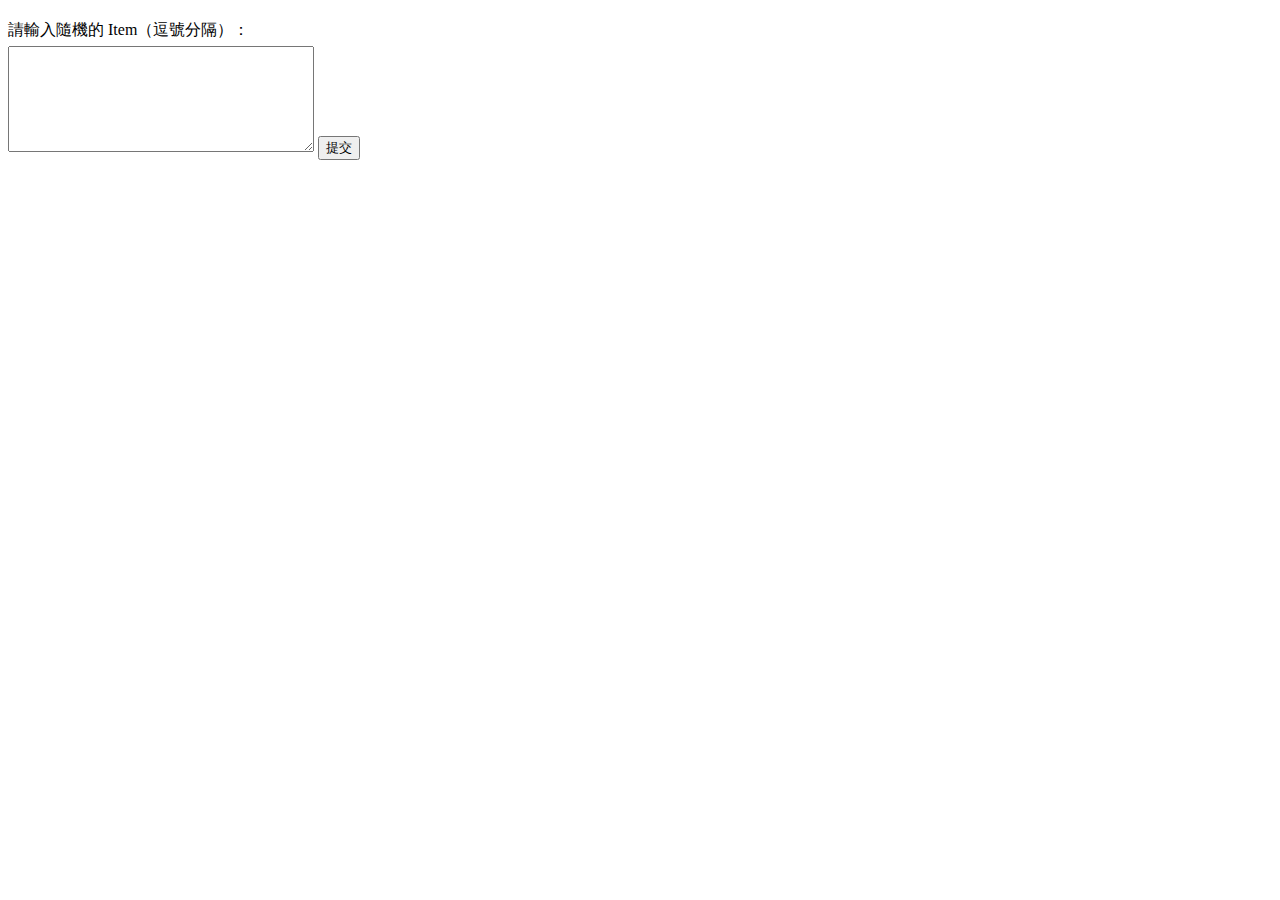
<file: templates/item/index.html>
<!DOCTYPE html>
<html lang="en">
<head>
    <meta charset="UTF-8">
    <meta name="viewport" content="width=device-width, initial-scale=1.0">
    <title>隨機</title>
    <style>
        label {
            display: block;
            margin-bottom: 5px;
            margin-top: 20px;
        }

    </style>
</head>
<body>
    <form id="itemForm">
        <label for="item_list">請輸入隨機的 Item（逗號分隔）：</label>
        <textarea name="item_list" id="item_list" style="width: 300px; height: 100px;" required></textarea>
        <input type="button" value="提交" onclick="submitForm()">
    </form>
    <script>
        async function submitForm() {
            let items = document.getElementById('item_list').value;

            // 使用 fetch 發送 POST 請求到後端處理跳轉
            fetch('/item/', {
                method: 'POST',
                headers: {
                    'Content-Type': 'application/json',
                },
                body: JSON.stringify({
                    items: items,
                }),
            })
            .then(response => response.json())
            .then(data => {

                if (data.ok){
                    let url = '/item/random/' + data.identifier;
                    window.location.href = url;
                }else{


                }
            });
        }
    </script>
</body>
</html>
</file>
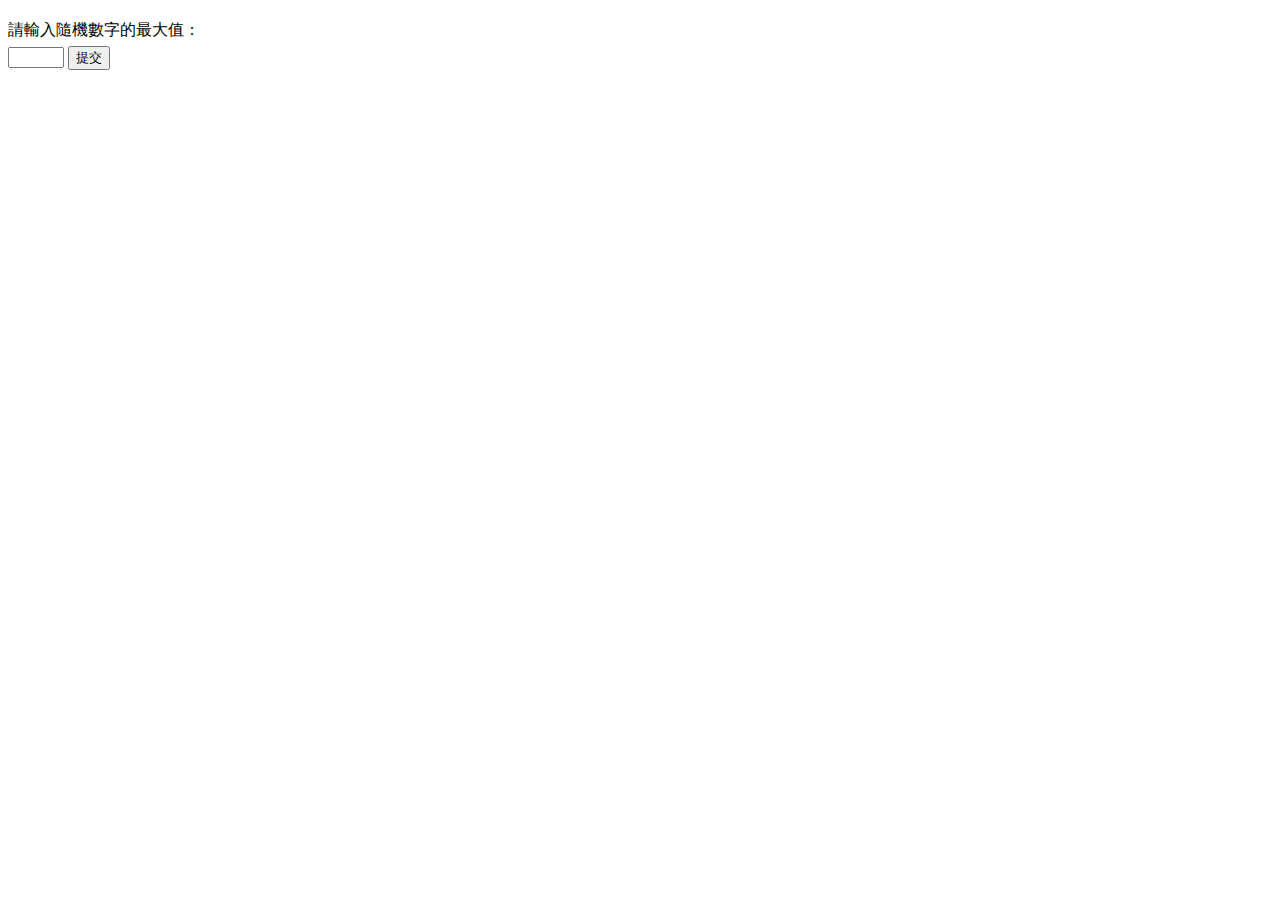
<file: templates/number/index.html>
<!DOCTYPE html>
<html lang="en">
<head>
    <meta charset="UTF-8">
    <meta name="viewport" content="width=device-width, initial-scale=1.0">
    <title>隨機取數字</title>
    <style>
        label {
            display: block;
            margin-bottom: 5px;
            margin-top: 20px;
        }

    </style>
</head>
<body>
    <form id="numberForm">
        <label for="num_count">請輸入隨機數字的最大值：</label>
        <input type="number" name="num_count" id="num_count" required min="2" max="99">

        <input type="button" value="提交" onclick="submitForm()">
    </form>
    <script>
        async function submitForm() {
            let numCount = document.getElementById('num_count').value;
            // 检查输入是否为空
            if (numCount === '') {
                alert('輸入數值');
                return;
            }

            // 检查输入是否在有效范围内
            if (numCount < 2 || numCount > 99) {
                alert('有效的数字（2 到 99）');
                return;
            }

            // 使用 fetch 發送 POST 請求到後端處理跳轉
            fetch('/number/', {
                method: 'POST',
                headers: {
                    'Content-Type': 'application/json',
                },
                body: JSON.stringify({
                    numCount: numCount,
                }),
            })
            .then(response => response.json())
            .then(data => {

                if (data.ok){
                    let url = '/number/random/' + data.identifier;
                    window.location.href = url;
                }else{


                }
            });
        }
    </script>
</body>
</html>
</file>
